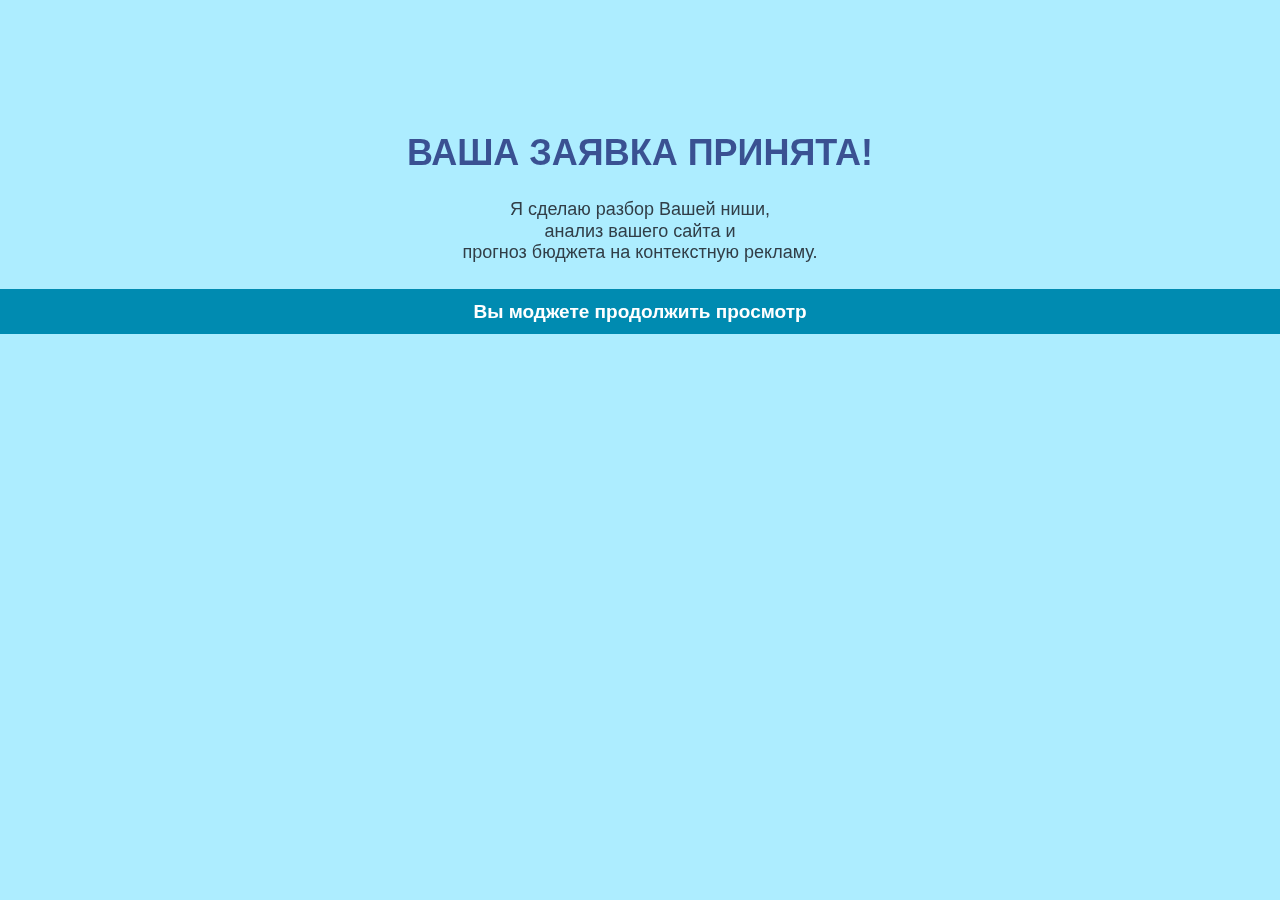
<file: thank-you.html>
<!DOCTYPE html>
<html lang="ru">
<head>
	<meta charset="utf-8" />
	<meta name='robots' content='noindex,follow' />
	<title>Ваша заявка принята!</title>
	<link rel="stylesheet" href="css/style2.css" />
	<style>
		#senks_block {color: #313E47;text-align: center;position: fixed;top: 10%;width: 100%;}
		#senks_block img {width: 257px;margin-bottom: 10px;}
		#senks_block h1 {font-size: 36px;font-weight: 700;text-transform: uppercase;color: rgba(9, 14, 100, 0.7);}
		.senks_text {line-height: 1.2;font-size: 18px;margin: 25px auto;}
		.senks_red {color: #fff;font-size: 19px;font-weight: bold;background: #008bb1;height: 45px;line-height: 45px;}
	</style>
	</head>
<body style="background-size: 100% 100%;">
	<div id="senks_block" >
		<h1><br>Ваша заявка принята!</h1>
		<p class='senks_text'>Я сделаю разбор Вашей ниши,<br> анализ вашего сайта и <br>прогноз бюджета на контекстную рекламу. <br></p>
		<!--p class='senks_red'>Спасибо</p-->
		<p class='senks_red'>Вы моджете продолжить просмотр</p>
	
		<iframe width="560" height="315" src="https://www.youtube.com/embed/t6Ej3js-zwM" frameborder="0" gesture="media" allow="encrypted-media" allowfullscreen></iframe>
		
	</div>

</body>
</html>
</file>
<file: css/style2.css>
/* clear */
article,aside,details,cite,figcaption,figure,
footer,header,hgroup,menu,nav,section, main  {display:block;margin: 0;padding: 0;}
html {height: 100%;}
body {margin: 0;padding: 0;font: 14px Tahoma;background-color: #adedff;background-size: 100%;height: 100%;}
p, div, h1, h2, h3, h4, h5, h6, ul, li {margin: 0;padding: 0;font-family: 'Open Sans', sans-serif;}
h1 {font-size: 150%}
h2 {font-size: 130%}
h3 {font-size: 110%}
h4 {font-size: 100%}
img {border: none;}
a {text-decoration: none;color: #fff;}
a:hover {border-bottom: 1px dashed #fff;}
ul li {list-style: none; margin: 0; padding: 0;}
.c-l-c {clear: both;}
/* /clear */

/* general_site_css */
.wraper {max-width: 960px;width: 98%;margin: 0 auto;overflow: hidden;}
/* /general_site_css */

/* Страница авторизации */
#body_autorizaciya {background-color: #adedff;color: #313E47;}
#body_autorizaciya h1 {font-size: 41px;text-align: center;margin-top: 50px;}
#autorizaciy_form {width: 465px;margin: 0 auto;position: relative;top: 30px;}
#autorizaciy_form fieldset {}
#autorizaciy_form fieldset > legend {font-size: 18px;color: #000;}
#form_left {float: left;width: 270px;}
#autorizaciy_form input[type="text"], #autorizaciy_form input[type="password"] {width: 260px;height: 30px;margin-top: 15px;background: #D7D7D7;border: none;box-shadow: 0px 0px 2px #000 inset;padding-left: 10px;font-size: 16px;}
#autorizaciy_form input[type="submit"] {width: 271px;height: 30px;margin-top: 15px;background: green;border: none;box-shadow: 1px 1px 2px #000;padding-left: 10px;font-size: 16px;margin-bottom: 5px;}
#autorizaciy_form input[type="submit"]:active {position: relative;top: 1px;right: 1px;box-shadow: none;}
#form_right {float: right;width: 150px;}
#form_right img {width: 100%;}

/* Адинистративная панель */
#main_header {width: 100%;background: #5160ae;}
	header {height: 60px;overflow: hidden;color: #fff;line-height: 60px;}
		#header_left {float: left;}
			#header_left p {font-size: 31px;}
		#header_right {float: right;}
			#header_right a {line-height: 60px;}
			#header_right i {color: #fff;padding: 0 10px;}
table {padding: 0;margin: 0;height: 100%;}
	table tr {height: 100%;}
	table tr td {padding: 0;margin: 0;vertical-align: top;height: 100%;}
		.aside {width: 25%;padding: 2% 1.5%;background: #97a3e0;}
			.aside nav {}
				.aside nav ul {}
					.aside nav ul li {height: 35px;line-height: 35px;border-bottom: 1px solid #8F8F8F;border-top: 1px solid #C1C1C1;}
					.aside nav ul li:first-child {border-top: 0;}
					.aside nav ul li:last-child {border-bottom: 0;}
						.aside nav ul li a {font-size: 19px;}
		.content {width: 76%;padding: 2%;background: #e4e8fb;}
			label {color: #414141;font-size: 14px;}
			input[type='text'] {margin-bottom: 10px;width: 635px;padding-left: 5px;}
			.input_autorization {max-width: 300px;}
			.input_post {max-width: 600px;}
			.input_seo {width: 635px;}
			.input_price {width: 162px;float: left;}
				.input_price input {max-width: 93%;}
			.input_kontakt {width: 50%;float: left;}
				.input_kontakt input {max-width: 95%;}
			.input_rekvizit {width: 50%;float: left;}
				.input_rekvizit input {max-width: 95%;}
			input[type='submit'] {border-radius: 2px;box-shadow: 2px 2px 2px #707070;position: relative; margin-top: 10px;max-width: 250px;width: 100%;background: #97a3e0;height: 30px;line-height: 30px;font-size: 16px;border: none;color: #fff;}
			input[type='submit']:active {top:2px;left: 2px;box-shadow: none;}
#main_footer {width: 100%;background: #5160ae;}
	footer {height: 60px;overflow: hidden;color: #fff;line-height: 60px;}
.copyrite {color:#fff;font-size: 16px;text-align: right;}
	.copyrite a {}
.vnimanie {color: red;font-size: 13px;}

#img_404 {width: 100%;max-width: 535px;}
</file>
